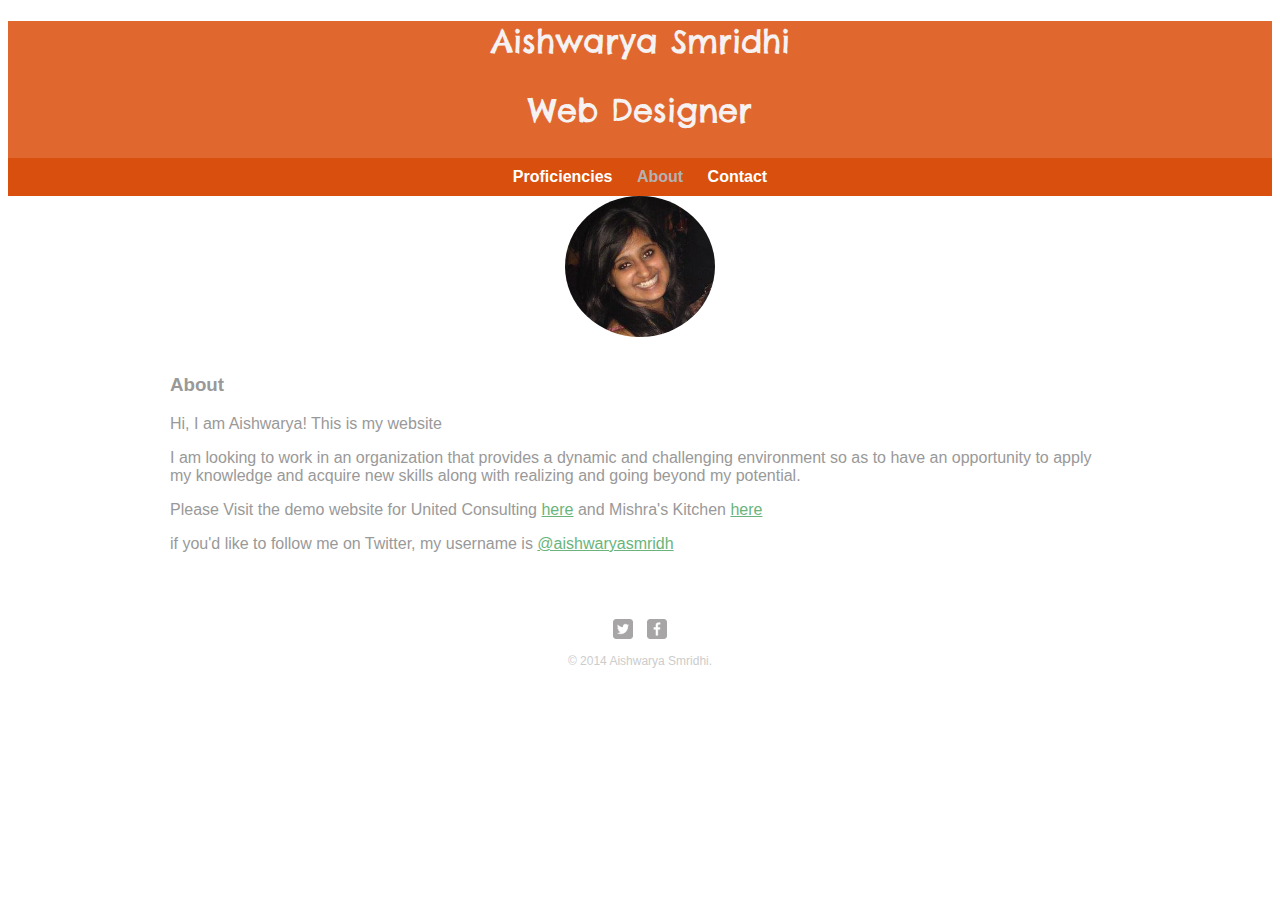
<file: index.html>
<!DOCTYPE html>
<html>
  <head>
    <meta charset="utf-8">
    <title>Aishwarya | Test</title>
    
    <link rel="stylsesheet" href="css/normalize.css">
    <link href='http://fonts.googleapis.com/css?family=Bitter:400,700|Dawning+of+a+New+Day|Cookie|Chelsea+Market' rel='stylesheet' type='text/css'>
    <link rel="stylesheet" href="css/main.css">
  </head>
  
  <body>
    <header>
      <a href="index.html" id="logo">
        <h1>Aishwarya Smridhi</h1>
        <h2>Web Designer</h2>
      </a>
      <nav>
      <ul>
        <li><a href="home.html" >Proficiencies</a></li>
        <li><a href="index.html" class="selected">About</a></li>
        <li><a href="contact.html">Contact</a></li>
      </ul>
      </nav>
    </header>
    <div id="wrapper">
        <section>
        <a href="img/tpro3.png">
          <img src="img/tpro3.png" alt="Photo of Ash" class="profile-photo">
          </a>
          <h3>About</h3>
          <p>Hi, I am Aishwarya! This is my website</p>
          <p>I am looking to work in an organization that provides a dynamic and challenging environment so as to have an opportunity to apply my knowledge and acquire new skills along with realizing and going beyond my potential.</p>
            <p>Please Visit the demo website for United Consulting <a href="United/index.html">here</a> and Mishra's Kitchen <a href="Mishra/Index.html">here</a></p>
          <p>if you'd like to follow me on Twitter, my username is <a href="http://twitter.com/aishwaryasmridh">@aishwaryasmridh</a></p>
        </section>
        <footer>
          <a href="http://twitter.com/aishwaryasmridh"><img src="img/twitter-wrap.png" alt="Twitter" class="social-icon"></a>
          <a href="https://www.facebook.com/aishwarya.s.sinha.9"><img src="img/facebook-wrap.png" alt="facebook" class="social-icon"></a>
          <p>&copy; 2014 Aishwarya Smridhi.</p>
        </footer>
      </div>
  </body>

</html>
</file>
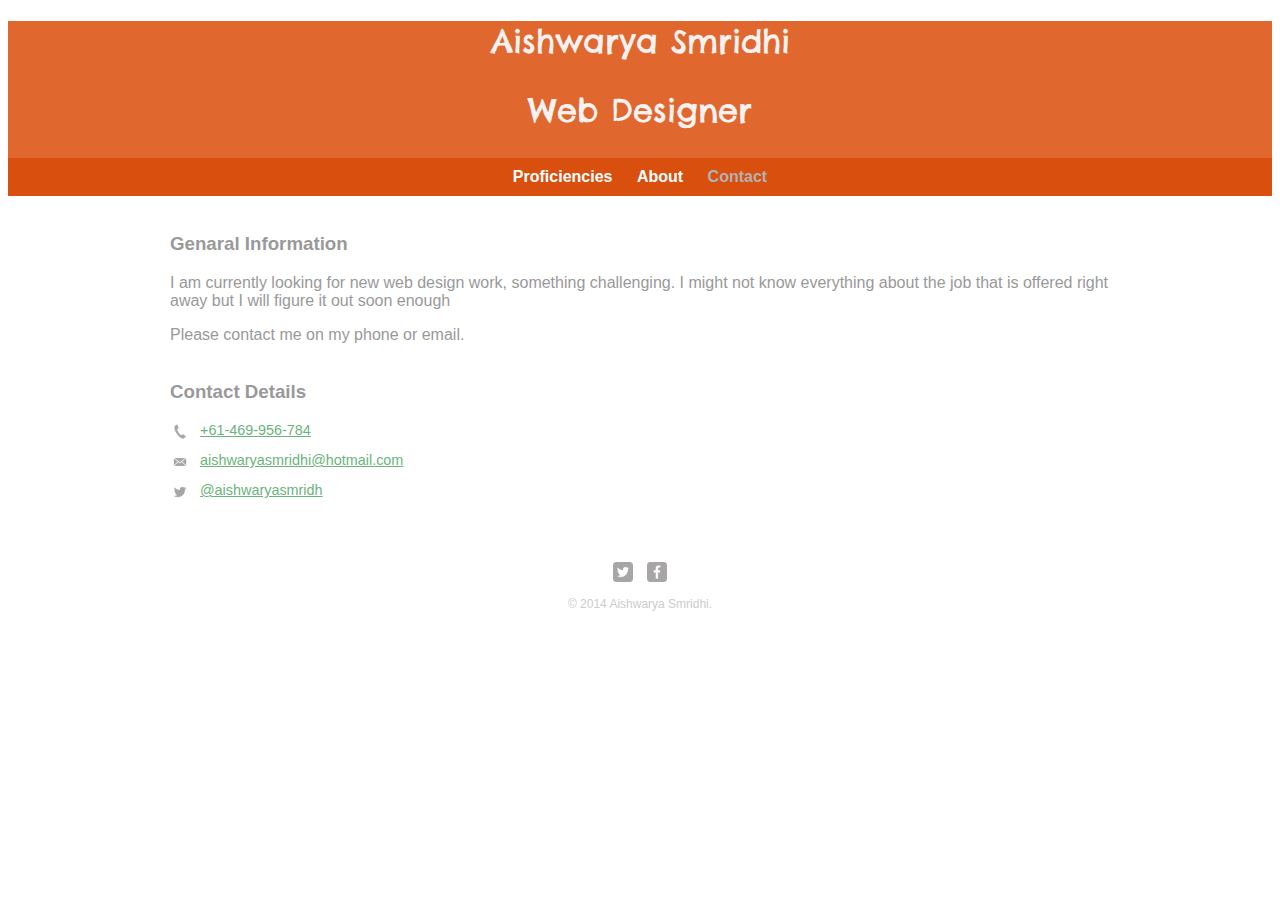
<file: contact.html>
<!DOCTYPE html>
<html>
  <head>
    <meta charset="utf-8">
    <title>Aishwarya | Test</title>
    
    <link rel="stylsesheet" href="css/normalize.css">
    <link href='http://fonts.googleapis.com/css?family=Bitter:400,700|Dawning+of+a+New+Day|Cookie|Chelsea+Market' rel='stylesheet' type='text/css'>
    <link rel="stylesheet" href="css/main.css">
  </head>
  
  <body>
    <header>
      <a href="index.html" id="logo">
        <h1>Aishwarya Smridhi</h1>
        <h2>Web Designer</h2>
      </a>
      <nav>
      <ul>
        <li><a href="home.html" >Proficiencies</a></li>
        <li><a href="index.html" >About</a></li>
        <li><a href="contact.html" class="selected">Contact</a></li>
      </ul>
      </nav>
    </header>
    <div id="wrapper">
        <section>
          <h3>Genaral Information</h3>
          <p>I am currently looking for new web design work, something challenging. I might not know everything about the job that is offered right away but I will figure it out soon enough</p>
          <p>Please contact me on my phone or email.</p>
        </section>
        <section>
          <h3>Contact Details</h3>
          <ul class="contact-info">
          <li class="phone"><a href="tel:+61-469-956-784">+61-469-956-784</a></li>
          <li class="mail"><a href="mailto:aishwaryasmridhi@hotmail.com">aishwaryasmridhi@hotmail.com</a></li>
          <li class="twitter"><a href="http://twitter.com/intent/tweet?screen_name=aishwaryasmridh">@aishwaryasmridh</a></li>
          </ul>
        </section>
        <footer>
          <a href="http://twitter.com/aishwaryasmridh"><img src="img/twitter-wrap.png" alt="Twitter" class="social-icon"></a>
          <a href="https://www.facebook.com/aishwarya.s.sinha.9"><img src="img/facebook-wrap.png" alt="facebook" class="social-icon"></a>
          <p>&copy; 2014 Aishwarya Smridhi.</p>
        </footer>
      </div>
  </body>

</html>
</file>
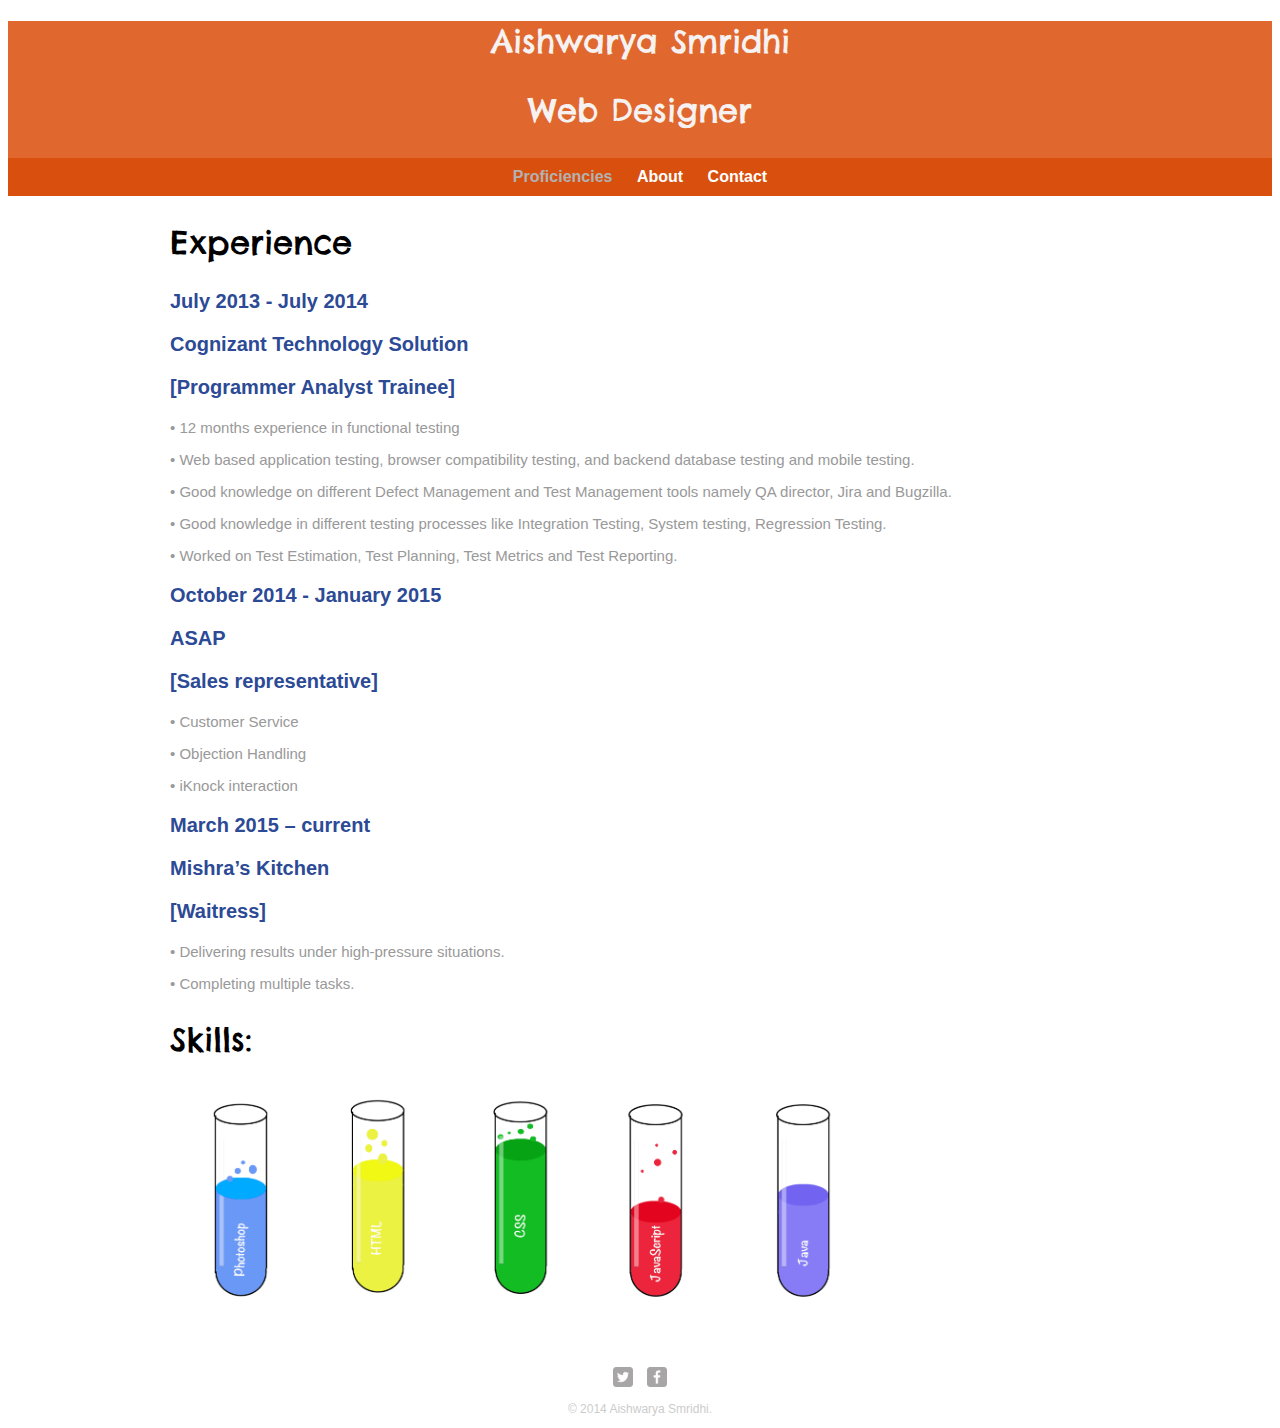
<file: home.html>
<!DOCTYPE html>
<html>
  <head>
    <meta charset="utf-8">
    <title>Aishwarya Smridhi | Test</title>
    
    <link rel="stylsesheet" href="css/normalize.css">
    <link href='http://fonts.googleapis.com/css?family=Bitter:400,700|Dawning+of+a+New+Day|Cookie|Chelsea+Market' rel='stylesheet' type='text/css'>
    <link rel="stylesheet" href="css/main.css">
  </head>
  
  <body>
    <header>
      <a href="home.html" id="logo">
        <h1>Aishwarya Smridhi</h1>
        <h2>Web Designer</h2>
      </a>
      <nav>
      <ul>
        <li><a href="home.html" class="selected">Proficiencies</a></li>
        <li><a href="index.html">About</a></li>
        <li><a href="contact.html">Contact</a></li>
      </ul>
      </nav>
    </header>
    <div id="wrapper">
    <section>
    <h2 id="heading2"> Experience</h2>
    <p id="dates">	July 2013 - July 2014</p>
		<p id="company">Cognizant Technology Solution</p>
		<p id="position">[Programmer Analyst Trainee]</p>
        <p id="bullets">
•	12 months experience in functional testing</p>
<p id="bullets">
•	Web based application testing, browser compatibility testing, and backend database testing and mobile testing. </p>
<p id="bullets"> 
•	Good knowledge on different Defect Management and Test Management tools namely QA director, Jira and Bugzilla.</p>
<p id="bullets">
•	Good knowledge in different testing processes like Integration Testing, System testing, Regression Testing.  </p>
<p id="bullets">
•	Worked on Test Estimation, Test Planning, Test Metrics and Test Reporting.
</p>
 
 
 <p id="dates">	October 2014 - January 2015</p>
		<p id="company">ASAP</p>
		<p id="position">[Sales representative]</p>
        <p id="bullets">
•	Customer Service</p>
<p id="bullets">
•	Objection Handling </p>
<p id="bullets"> 
•	iKnock interaction</p>
	
<p id="dates">	March 2015 – current</p>
		<p id="company">Mishra’s Kitchen</p>
		<p id="position">[Waitress]</p>
        <p id="bullets">
•	Delivering results under high-pressure situations.</p>
<p id="bullets">
•	Completing multiple tasks.  </p>

    </section>
        <section>
        <h2 id="heading2"> Skills:</h2>
          <ul id="Gallery">
             <li>
               
                 <img src="img/photoshop.png" alt="">
               
            </li>
            <li>
               <a href="img/html.png">
                 <img src="img/html2.png" alt="">
               </a>
            </li>
            <li>
               <a href="img/css.png">
                 <img src="img/css.png" alt="">
               </a>
            </li>
            <li>
               <a href="img/JavaScript.png">
                 <img src="img/JavaScript.png" alt="">
               </a>
            </li>
            <li>
               <a href="img/java.png">
                 <img src="img/java.png" alt="" >
               </a>
            </li>
            
            
           </ul>
        </section>
        <footer>
          <a href="http://twitter.com/aishwaryasmridh"><img src="img/twitter-wrap.png" alt="Twitter" class="social-icon"></a>
          <a href="https://www.facebook.com/aishwarya.s.sinha.9"><img src="img/facebook-wrap.png" alt="facebook" class="social-icon"></a>
          <p>&copy; 2014 Aishwarya Smridhi.</p>
        </footer>
      </div>
  </body>

</html>
</file>
<file: css/main.css>
@charset "UTF-8";
/* CSS Document */

/*FONTS*/
h1, h2{
	font-family: 'Chelsea Market', cursive;
	margin: 1 0;
	padding: 0px;
  font-size: 2em;
  font-weight: normal;
  line-height: 1.3em;
}
img {
	max-width: 100%;
	}
header a{
	text-decoration:none;
	color:#F6F2F2;
	}
#menu li{
	display: inline-block;
	margin: 10px;
	}
h3 {
  margin: 2em 0 1em 0;
}
body {
  font-family: 'Open Sans', sans-serif;
}
/************COLOR*************/
header{
  background:#E0682F;
  border-color: #D94F0E;
  text-align:center;
}

nav {
  background:#D94F0E;
}
body{
  background-color: #fff;
  color: #999;
}


#Gallery li{
	background-color:#fff;
	}
	
#Gallery li a {
	text-decoration: none;

	}

#Gallery li a p{
	text-decoration: none;
	color:#fff;
	margin: 0 0 0 0;
	padding: 0px;
	}

img{
  max-width: 100%;
}

#heading2{
	Color:#000000;
	
	}

/***************
Navigation
***************/
nav {
  text-align: center;
  padding: 10px 0;
  margin: 20px 0 0;
}

nav ul{
  list-style: none;
  margin: 0 10px;
  padding: 0;
  
  
}

nav li{
  display: inline-block;
}

nav a{
  font-weight: 800;
  padding: 15px 10px;
}

/***************
Footer
***************/
footer {
  font-size: 0.75em;
  text-align: center;
  clear:both;
  padding-top: 50px;
  color: #ccc;
}

.social-icon{
  width: 20px;
  height: 20px;
  margin: 0 5px;
}

/***************
Page: Portfolio
***************/

#Gallery{
  margin: 0;
  padding: 0;
  list-style: none;
}

#Gallery li {
  float:left;
  width: 15%;
  margin: 0%;
}


#Gallery li a p {
  margin: 0;
  padding: 5%;
  font-size: 0.75em;
}
#wrapper{
	max-width:940px;
	margin :0 auto;
	padding: 0 10px;
	
	}
a {
  color: #6ab47b;
}
nav a, nav a:visited {
  color: #fff;
}

nav a.selected, nav a:hover{
 color:#B3B2B2;
}

/***************
Page: About
***************/
.profile-photo {
  display:block;
  max-width: 150px;
  margin: 0 auto 30px;
  border-radius:100% ;
}

/***************
Page: Contact
***************/
.contact-info{
list-style: none;
  padding: 0;
  margin:0;
  font-size: 0.9em;
}
.contact-info a {
  display: block;
  min-height: 20px;
  background-repeat:no-repeat;
  background-size: 20px 20px;
  padding: 0 0 0 30px;
  margin: 0 0 10px;
}

.contact-info li.phone a {
background-image:url('../img/phone.png');
}
.contact-info li.mail a {
background-image:url('../img/mail.png');
}

.contact-info li.twitter a {
background-image:url('../img/twitter.png');
}

#dates{
	font-size: 20px;
	font-weight:800;
	color:#2C4A95;
	}
#company, #position{
	font-size: 20px;
	font-weight:800;
	color:#2C4A95;
	}
#bullets{
	font-size: 15px;
	}
</file>
